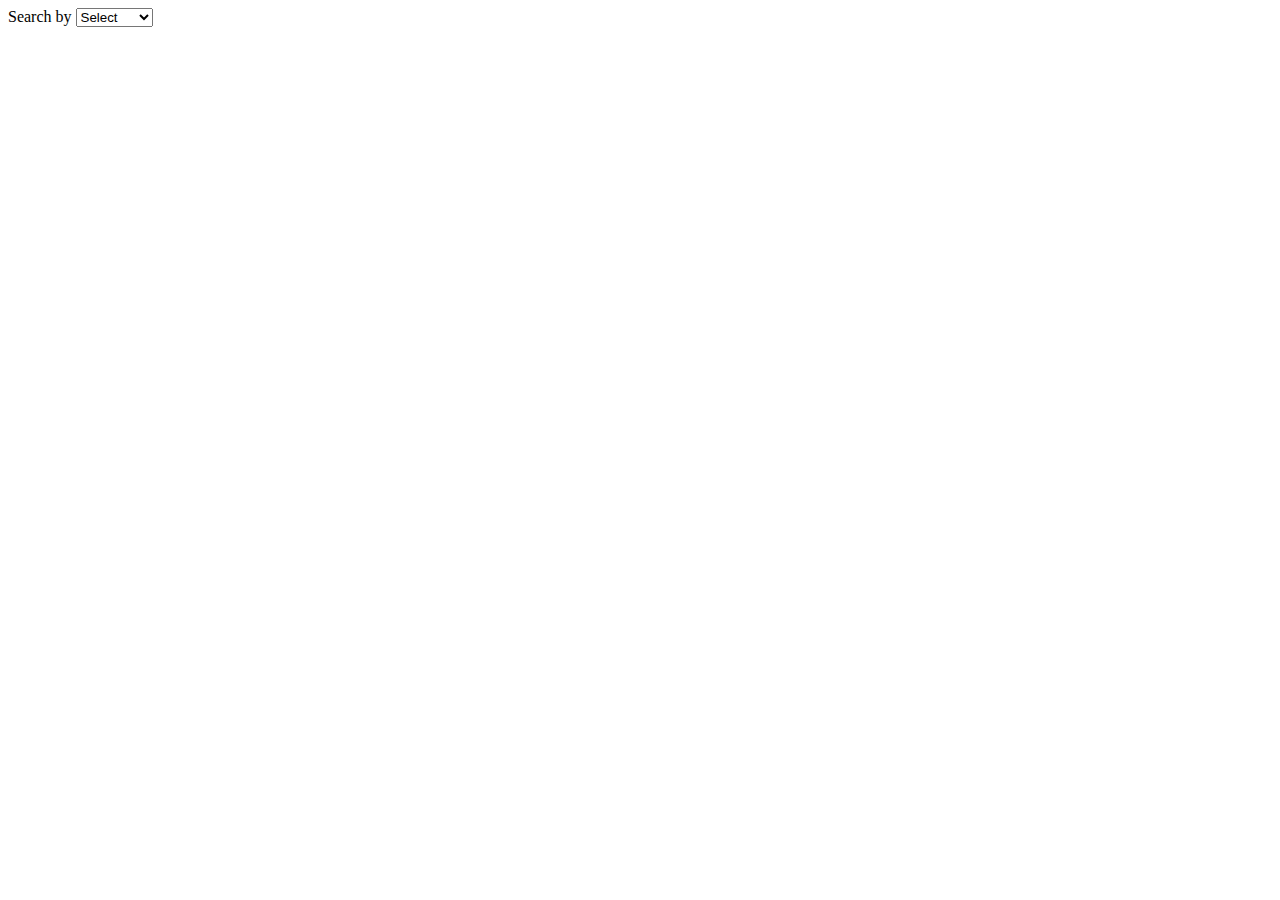
<file: search/productSearch.html>
<!DOCTYPE html>
<html lang="en">
  <head>
    <meta charset="UTF-8" />
    <meta name="viewport" content="width=device-width, initial-scale=1.0" />
    <title>Products Page</title>
    <link rel="stylesheet" href="styles.css" />
  </head>
  <body>
    <main>
      <div>
        <label for="searchTypeSelect">Search by</label>
        <select id="searchTypeSelect">
          <option value="">Select</option>
          <option value="viewAll">View all</option>
          <option value="category">Category</option>
        </select>
        <label for="categories" id="categorySelectLabel" style="display: none">Categories:</label>
        <select id="categories" style="display: none"></select>
      </div>
      <div id="productGrid"></div>
    </main>
    <script src="search.js"></script>
  </body>
</html>
</file>
<file: search/styles.css>
.grid-container {
  display: grid;
  grid-template-columns: repeat(4, 1fr);
  grid-gap: 20px;
}

.product-card {
  background-color: #a7988b;
  border: 1px solid #ddd;
  border-radius: 10px;
  padding: 20px;
}

.product-image {
  width: 100px;
  height: 100px;
  margin-bottom: 10px;
}

.product-info {
  display: flex;
  flex-direction: column;
  align-items: center;
}

.product-name {
  font-weight: bold;
  margin-bottom: 10px;
}

.product-price {
  font-size: 18px;
  margin-bottom: 10px;
}

.product-stock {
  font-size: 16px;
  margin-bottom: 10px;
}

.product-details-link {
  text-decoration: none;
  color: #337ab7;
}
</file>
